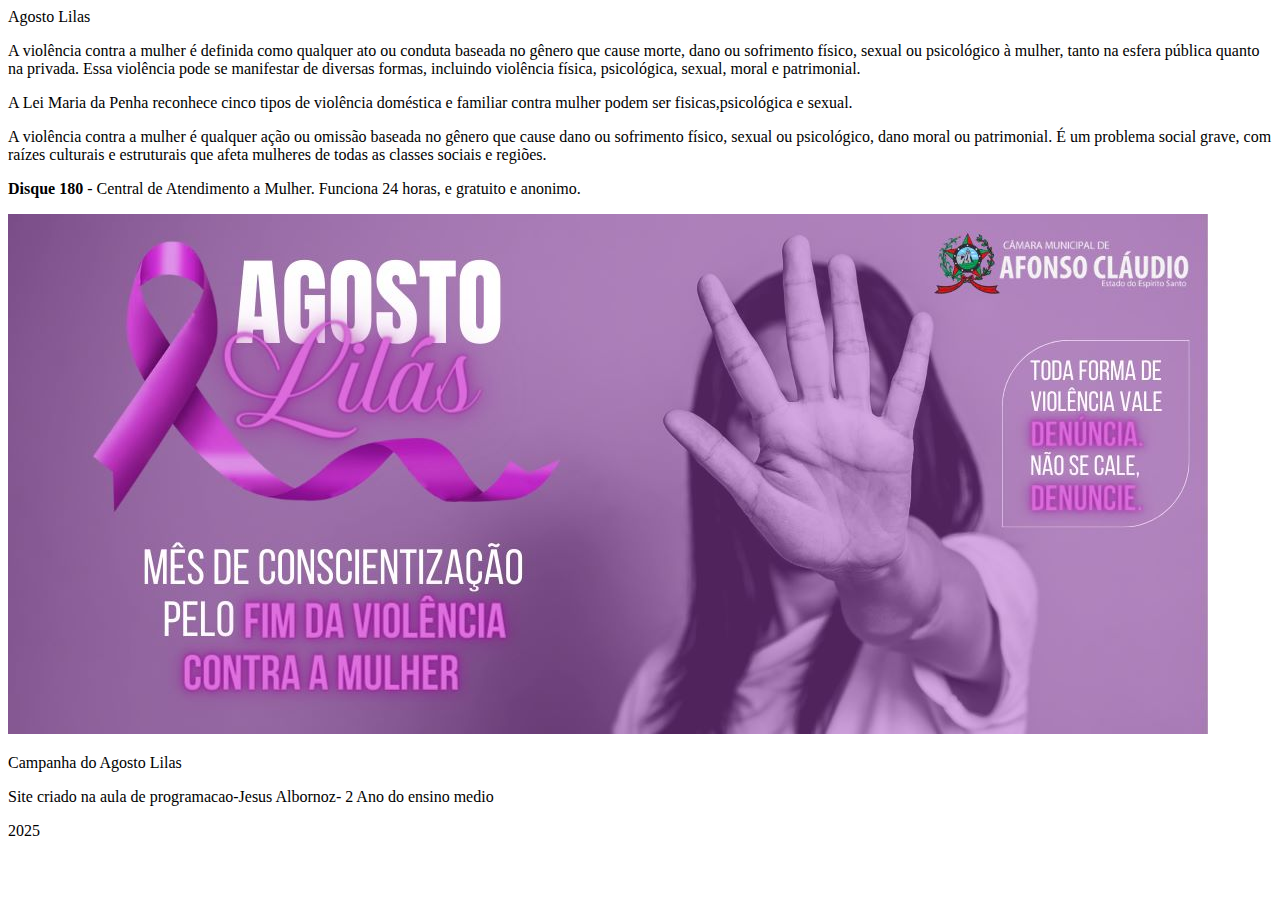
<file: index.html>
<!DOCTYPE html>
<html lang="pt-br">
<head>
    <meta charset="UTF-8">
    <meta name="viewport" content="width=device-width, initial-scale=1.0">
    <title>Agosto Lilas</title>
    <link rel=""

</head>
<body>
    <header
    <h1>Agosto Lilas</h1>

    </header>

    <main>
        <p>
            A violência contra a mulher é definida como qualquer ato ou conduta baseada no gênero que cause morte, dano ou sofrimento físico, sexual ou
            psicológico à mulher, tanto na esfera pública quanto na privada. Essa
            violência pode se manifestar de diversas formas, incluindo violência física, psicológica, sexual, moral e patrimonial. 
        </p>

        <p>
            A Lei Maria da Penha reconhece cinco tipos de violência doméstica e familiar
            contra mulher podem ser fisicas,psicológica e sexual.
        </p>

        <p>
            A violência contra a mulher é qualquer ação ou omissão baseada no gênero que cause dano ou sofrimento físico, sexual ou psicológico, dano moral ou patrimonial. É um problema social grave, com raízes culturais e estruturais que afeta mulheres de todas as classes sociais e regiões. 
        </p>

        <p>
            <b>Disque 180</b> - Central de Atendimento a Mulher. Funciona 24 horas, e gratuito e anonimo.
        </p>
    
        <img src="imagem/agosto-lilas-2023-site.jpg"  alt="um lazo morado que simboliza a violencia e uma mulher com a cara tapada el fondo de a imagem e morada">

        <p>Campanha do Agosto Lilas</p>
    </main>

    <footer>
        <p>Site criado na aula de programacao-Jesus Albornoz- 2 Ano do ensino medio </p>
        <p>2025</p>
    </footer>


</body>
</html>
</file>
